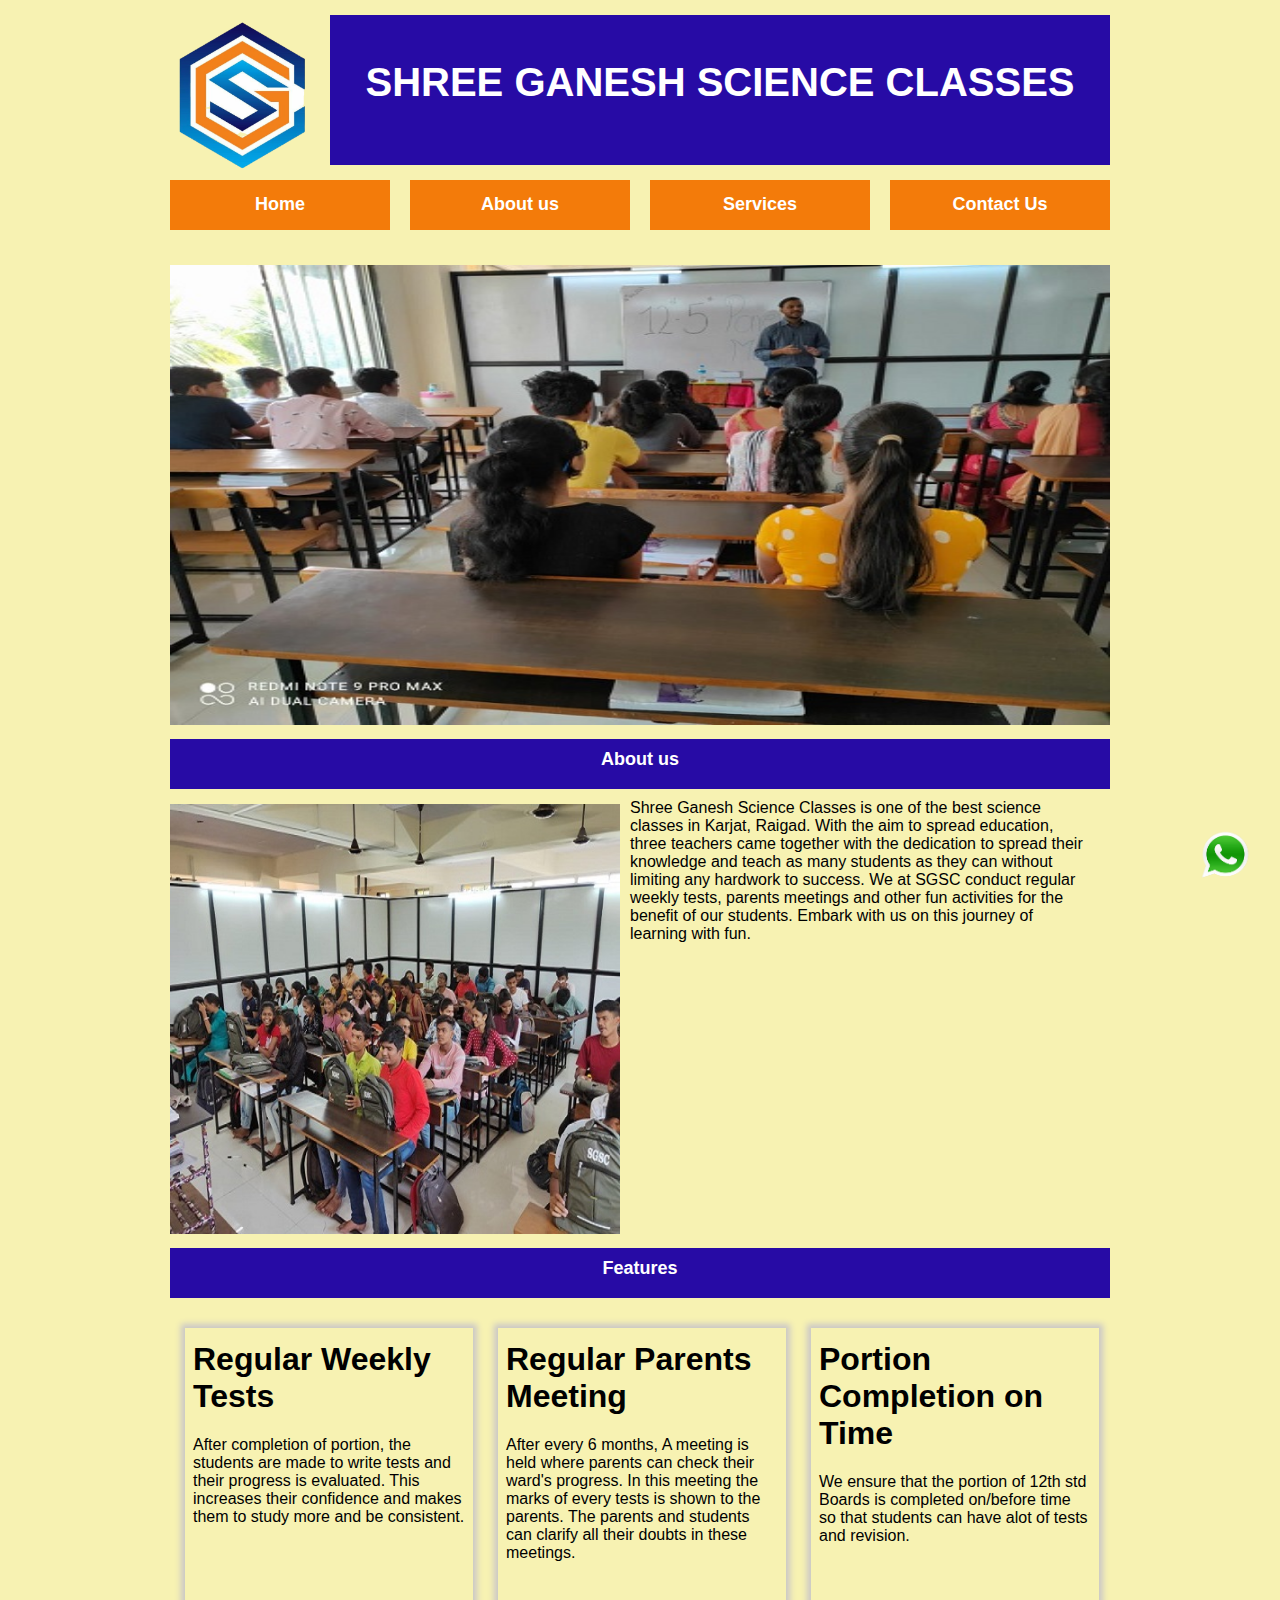
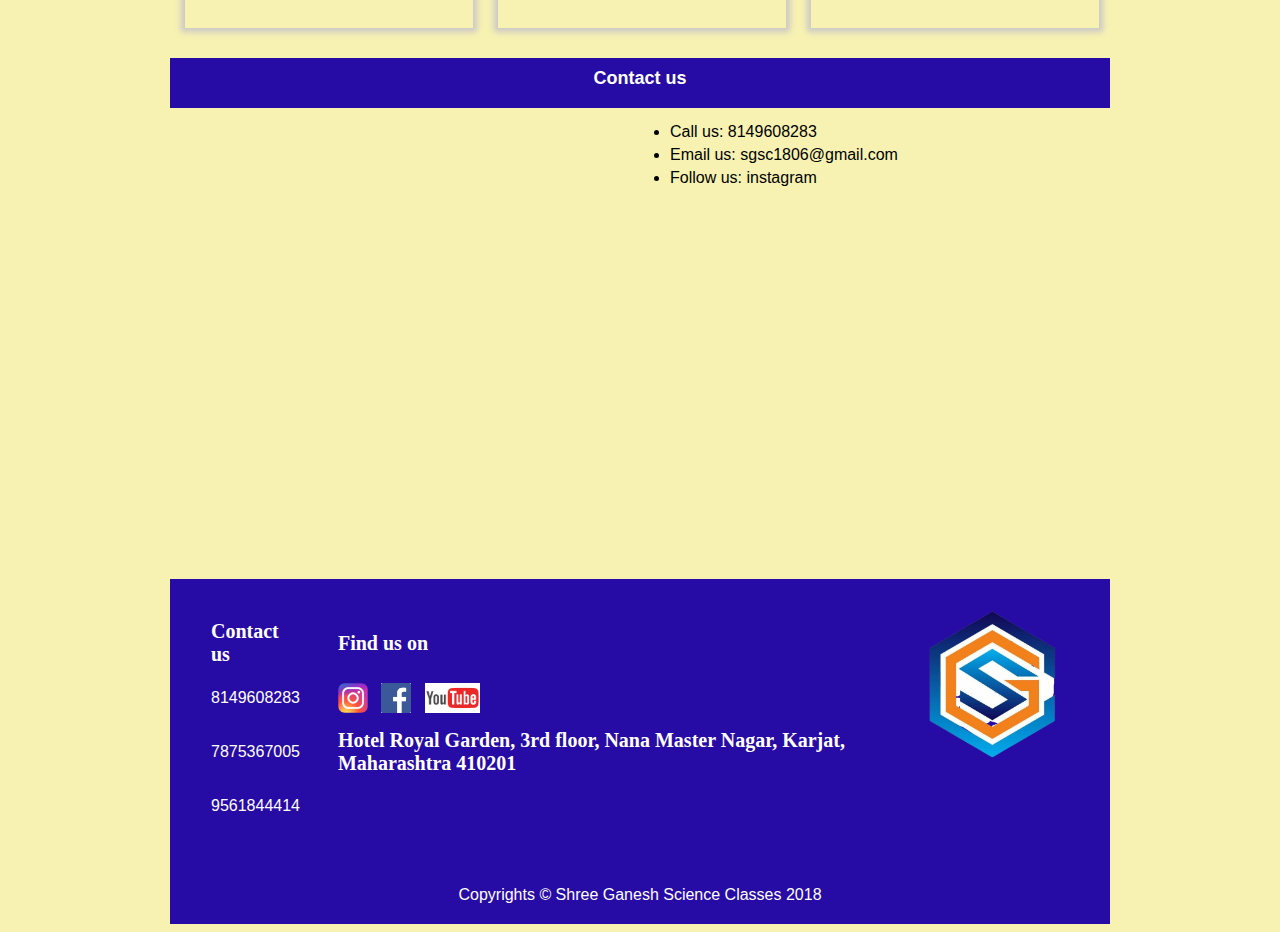
<file: index.html>
<!DOCTYPE html>
<html lang="en">
<head>
    <meta charset="UTF-8">
    <meta http-equiv="X-UA-Compatible" content="IE=edge">
    <meta name="viewport" content="width=device-width, initial-scale=1.0">
    <title>SGSC</title>
    <link rel="stylesheet" href="./asset/css/960.css">
    <link rel="stylesheet" href="./asset/css/style.css">
    <link rel="preconnect" href="https://fonts.googleapis.com">
<link rel="preconnect" href="https://fonts.gstatic.com" crossorigin>
<link rel="stylesheet" href="https://cdnjs.cloudflare.com/ajax/libs/font-awesome/4.7.0/css/font-awesome.min.css">
</head>
<body>
    <div class="container_12 index">
    <!--Header start-->
            <!--Logo and name-->
            <div class="grid_2 logo">
                <img src="./asset/photos/logo.png" width="150px" height="150px" alt="sgsc">
            </div>
            <div class="grid_10 cname">
                SHREE GANESH SCIENCE CLASSES
            </div>
            <!--logo name end-->
            <div class="clear"></div>
            <!--Menu start-->
            <div class="grid_3 menu">
                <a href="home.html" target="iframe" >Home</a>
            </div>
            <div class="grid_3 menu">
                <a href='Aboutus.html' target="iframe">About us</a>
            </div>
            <div class="grid_3 menu">
                <a href="services.html" target="iframe">Services</a>
            </div>
            <div class="grid_3 menu">
                <a href="contactus.html" target="iframe">Contact Us</a>
            </div>
            <!--Menu End-->
            <div class="clear"></div>
           
         <!--Header End-->
         <div class="grid_12 iframe">
            <iframe id="iframe" height="1920px" width="1000px"  name="iframe" src="home.html"></iframe>
        </div>

        <a href="http://api.whatsapp.com/send?phone=918149608283&text=Hi,I saw your websites and these are my requirements" target="_blank"><img src="./asset/photos/whatsapp.png" height="50px" width="50px" id="whatsapp"></a>
        <!--footer-->
        <div class="grid_12  footer">
            <div class="grid_9">
            <table id="foottable" cellspacing="10px" >
                <tr>
                    <th>Contact us</th>
                    <th></th>
                    <td>
                    <th>Find us on</th>
                    </td>
                </tr>
                <tr>
                    <td>8149608283</td>
                    <td></td>
                    <td>
                    <td>
                        <a href="https://www.instagram.com/sgsc1806/" target="_blank"><img src="./asset/photos/instagram.png" height="30px" width="30px" id="insta"></a>&nbsp;&nbsp;
                        <a href="https://www.facebook.com/pg/shreeganeshscienceclasses/posts/" target="_blank"><img src="./asset/photos/fb.png" height="30px" width="30px" id="insta"></a>&nbsp;&nbsp;
                        <a href="https://www.youtube.com/channel/UCPqvW0ilxSBFKZ1t57Q15HQ" target="_blank"><img src="./asset/photos/youtube.png" height="30px" width="55px" id="insta"></a>
                        
                    </td>
                    </td>
                </tr>
                <tr height="40px">
                    
                    <td>7875367005</td>
                    <td></td>
                    <td rowspan="2">
                        <th>Hotel Royal Garden, 3rd floor, Nana Master Nagar, Karjat, Maharashtra 410201<th>
                    </td>
                </tr>
                <tr  height="40px">
                    <td>9561844414</td>
                    <td></td>
                </tr>
            </table>  
            
            </div>
            <div class="grid_2">
                <img src="./asset/photos/logo.png" width="150px" height="150px" alt="sgsc" >
            </div>
            
            <div class="clear"></div>
            
            <p id="copyrights">
                Copyrights &copy; Shree Ganesh Science Classes 2018
            </p>
        </div>
        <!--footer end-->
    </div>
</body>
</html>
</file>
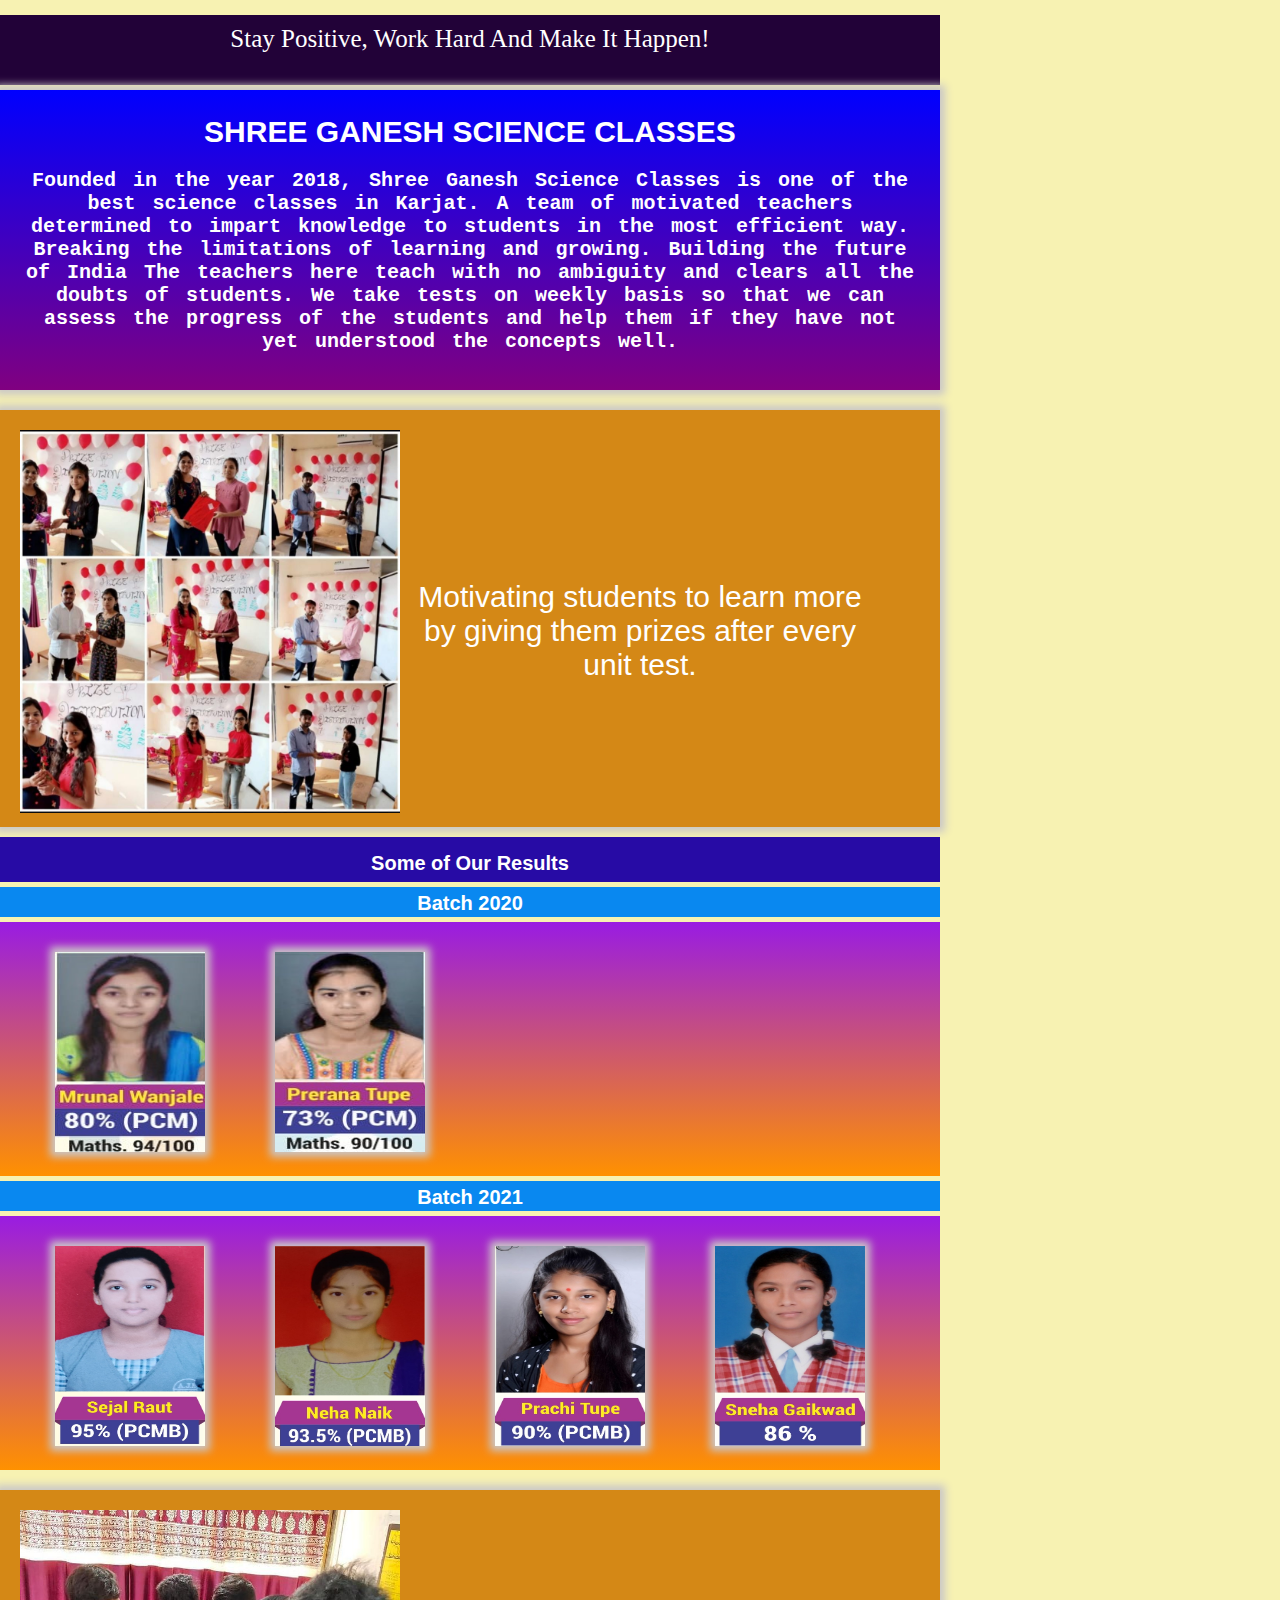
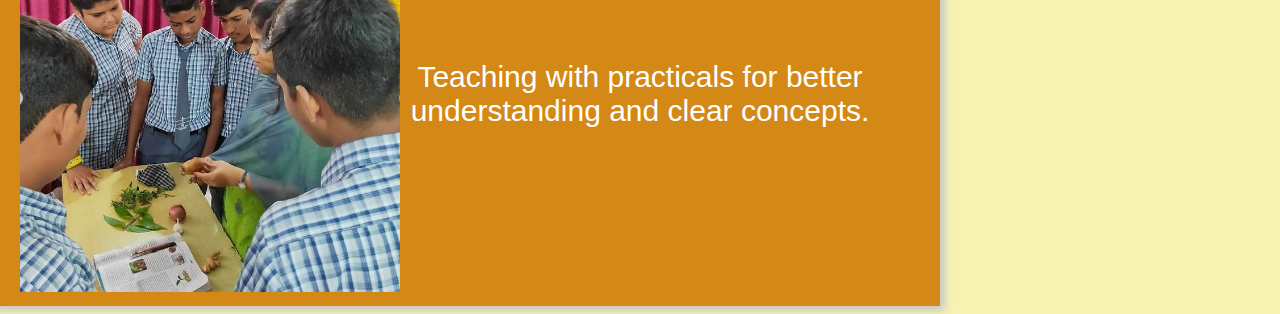
<file: Aboutus.html>
<!DOCTYPE html>
<html lang="en">
<head>
    <meta charset="UTF-8">
    <meta http-equiv="X-UA-Compatible" content="IE=edge">
    <meta name="viewport" content="width=device-width, initial-scale=1.0">
    <title>SGSC|About Us</title>
    <link rel="stylesheet" href="./asset/css/960.css">
    <link rel="stylesheet" href="./asset/css/style.css">
    <link rel="preconnect" href="https://fonts.googleapis.com">
<link rel="preconnect" href="https://fonts.gstatic.com" crossorigin>
<link rel="stylesheet" href="https://cdnjs.cloudflare.com/ajax/libs/font-awesome/4.7.0/css/font-awesome.min.css">
</head>
<body>
    
    <div class="container_12 home">
        <div class="grid_12 quoteabout">
            Stay Positive, Work Hard And Make It Happen!
        </div>
        <div class="clear"></div>
        <div class="grid_12 aboutfirst" >
            <h1 style="color: white;">SHREE GANESH SCIENCE CLASSES</h1>
            <p>
                Founded in the year 2018, Shree Ganesh Science Classes is one of the best science classes in Karjat. A team of motivated teachers determined to impart knowledge 
                to students in the most efficient way. 
                Breaking the limitations of learning and growing. Building the future of India
                The teachers here teach with no ambiguity and clears all the doubts of students. We take tests on weekly basis so that we can assess the 
                progress of the students and help them if they have not yet understood the concepts well.
            </p>
        </div>
        <div class="clear"></div>
        <div class="grid_12 about1">
            <div class="grid_5" >
                <img src="./asset/photos/christmas.jpeg" width="100%" >
            </div>
            <div class="grid_6 aboutone">
                <p>
                    Motivating students to learn more by giving them prizes after every unit test.
                </p>
            </div>
        </div>
        <div class="clear"></div>

        <div class="grid_12 section" style="height: 45px;padding-bottom: 5px;">
            <h1 style="font-size: 20px;">Some of Our Results</h1>
        </div>
        <div class="grid_12 r2020">
            <h1 style="color: white;">Batch 2020</h1>
        </div>
        <div class="grid_12 about2_1">
            
           
            <div class="grid_3 about2">
                <img src="./asset/photos/five.jpg" height="200px" width="150px">
            </div>
            <div class="grid_3 about2">
                <img src="./asset/photos/six.jpg" height="200px" width="150px">
            </div>
        </div>
        <div class="clear"></div>
        <div class="grid_12 r2020">
            <h1 style="color: white;">Batch 2021</h1>
        </div>
        <div class="grid_12 about2_1">
            
            <div class="grid_3 about2">
                <img src="./asset/photos/one.jpg" height="200px" width="150px">
            </div>
            <div class="grid_3 about2">
                <img src="./asset/photos/two.jpg" height="200px" width="150px">
            </div>
            <div class="grid_3 about2">
                <img src="./asset/photos/three.jpg" height="200px" width="150px">
            </div>
            <div class="grid_3 about2">
                <img src="./asset/photos/four.jpg" height="200px" width="150px">
            </div>
        </div>
        <div class="clear"></div>

        <div class="grid_12 about1">
            <div class="grid_5" >
                <img src="./asset/photos/pract2.png" width="100%" >
            </div>
            <div class="grid_6 aboutone">
                <p>
                    Teaching with practicals for better understanding and clear concepts.
                </p>
            </div>
        </div>
    
    </div>
    
</body>
</html>
</file>
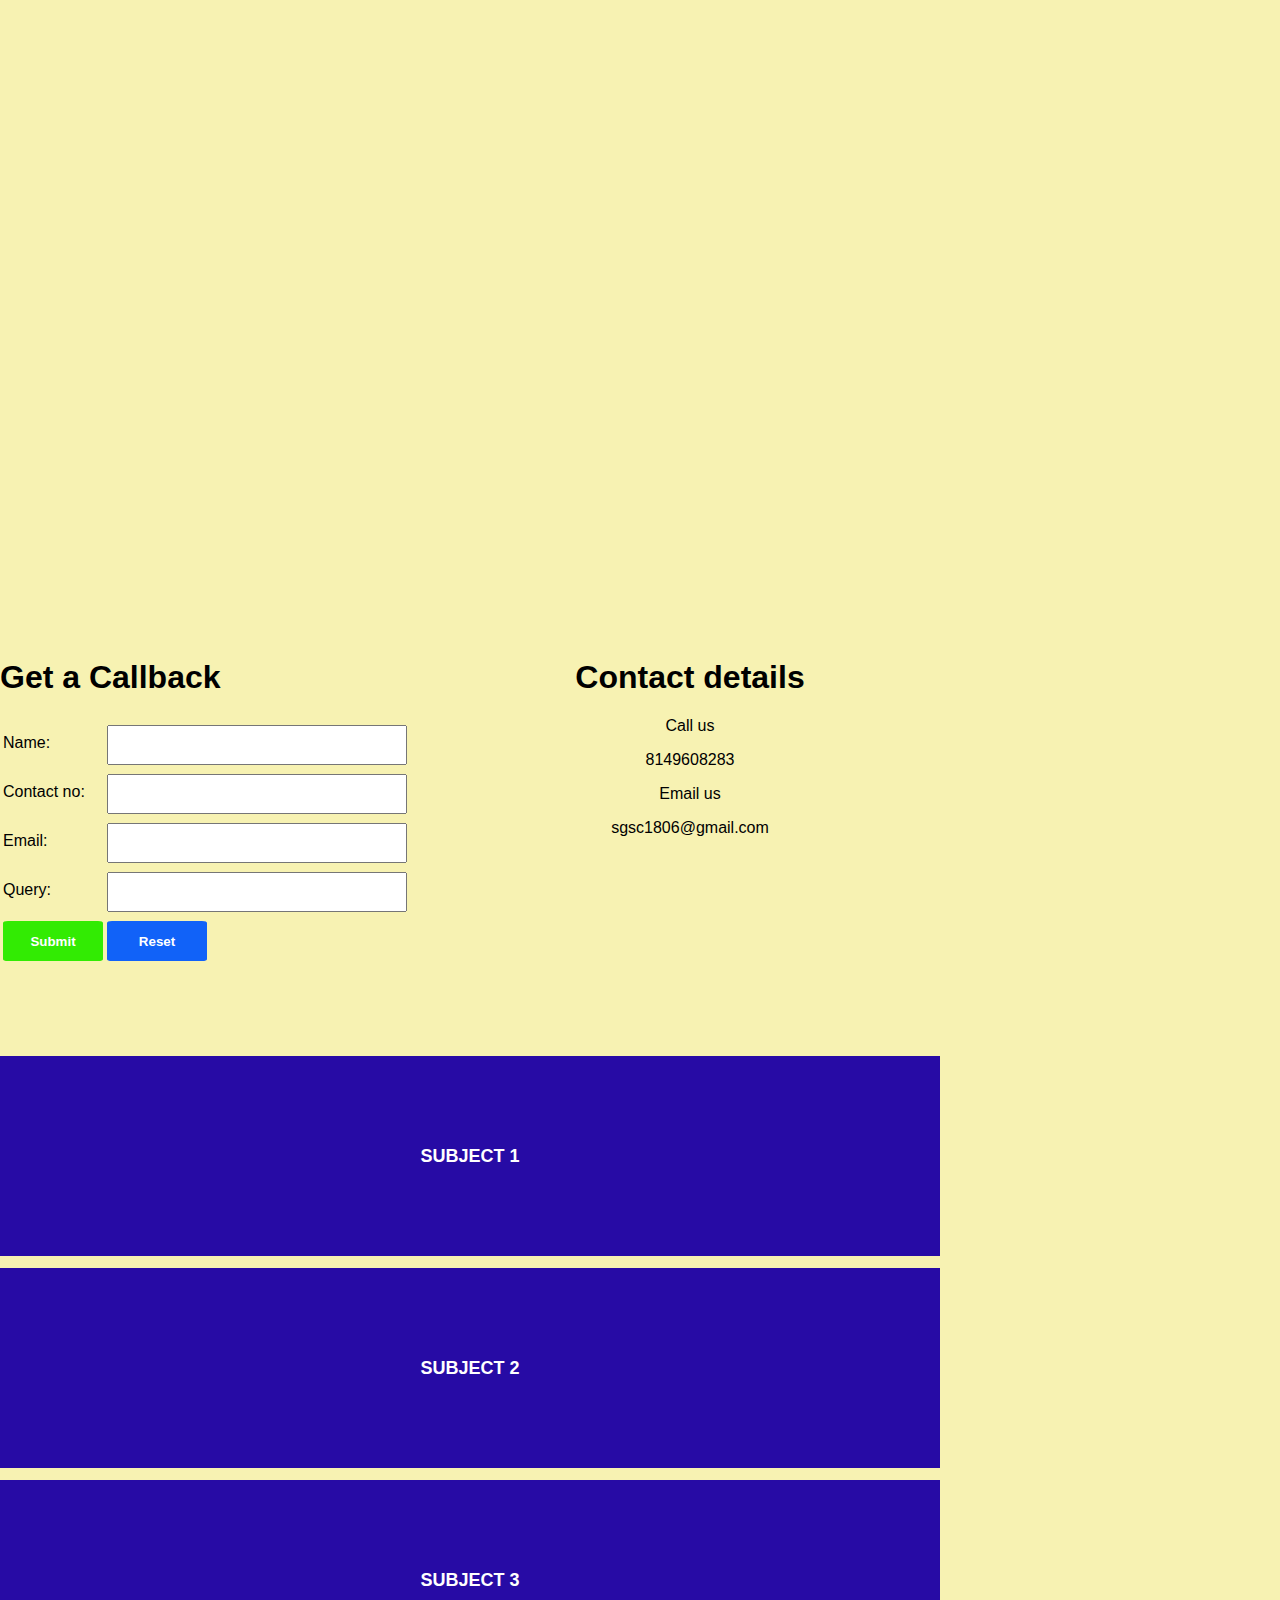
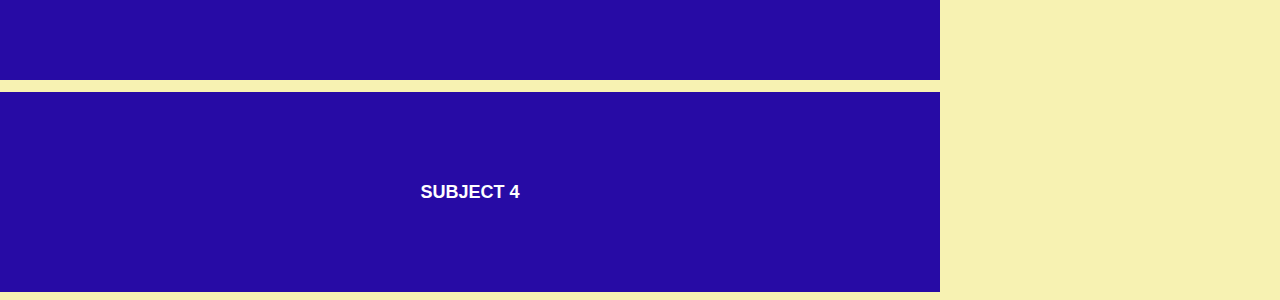
<file: contactus.html>
<!DOCTYPE html>
<html lang="en">
<head>
    <meta charset="UTF-8">
    <meta http-equiv="X-UA-Compatible" content="IE=edge">
    <meta name="viewport" content="width=device-width, initial-scale=1.0">
    <title>SGSC|Contact Us</title>
    <link rel="stylesheet" href="./asset/css/960.css">
    <link rel="stylesheet" href="./asset/css/style.css">
    <link rel="preconnect" href="https://fonts.googleapis.com">
<link rel="preconnect" href="https://fonts.gstatic.com" crossorigin>
<link rel="stylesheet" href="https://cdnjs.cloudflare.com/ajax/libs/font-awesome/4.7.0/css/font-awesome.min.css">
</head>
<body>
    
    <div class="container_12 home">
        <div class="grid_12 map">
            <iframe src="https://www.google.com/maps/embed?pb=!1m18!1m12!1m3!1d3774.317572792159!2d73.3244158141587!3d18.917332387179155!2m3!1f0!2f0!3f0!3m2!1i1024!2i768!4f13.1!3m3!1m2!1s0x3be7fb4980418501%3A0xbefd97630eeeb4f6!2sShree%20Ganesh%20Science%20Classes%20(SGSC)!5e0!3m2!1sen!2sin!4v1631158733443!5m2!1sen!2sin" width="100%" height="550px" style="border:0;" allowfullscreen="" loading="lazy"></iframe>
        </div>
        <div class="clear"></div>
        <div class="grid_6 condetails">
            <h1>Get a Callback</h1>
            <form>
                <table>
                        <tr>
                            <td><label for="name">Name:</label></td>
                            <td><input type="text" id="name"></td>
                        </tr>
                        <tr>
                            <td><label for="contact">Contact no:</label></td>
                            <td><input type="text" id="contact"></td>
                        </tr>
                        <tr>
                            <td><label for="email">Email:</label></td>
                            <td><input type="email" id="email"></td>
                        </tr>
                        <tr>
                            <td><label for="query">Query:</label></td>
                            <td><input type="text" id="query"></td>
                        </tr>
                        <tr>
                            <td><button type="submit">Submit</button></td>
                            <td><button type="reset">Reset</button></td>
                        </tr>        
                </table>
            </form>
        </div>
        <div class="grid_6 condetails  number">
            <h1>Contact details</h1>
            <p>Call us</p>
            <p>8149608283</p>
            <p>Email us</p>
            <p>sgsc1806@gmail.com</p>
        </div>


        <div class="grid_12 consection consection1 ">
            
        </div>
        <div class="grid_12 consection consection2 ">
            
        </div>
        <div class="grid_12 consection consection3 ">
            
        </div>
        <div class="grid_12 consection consection4 ">
          
        </div>
        
         <!--Main section End-->
    </div>
</body>
</html>
</file>
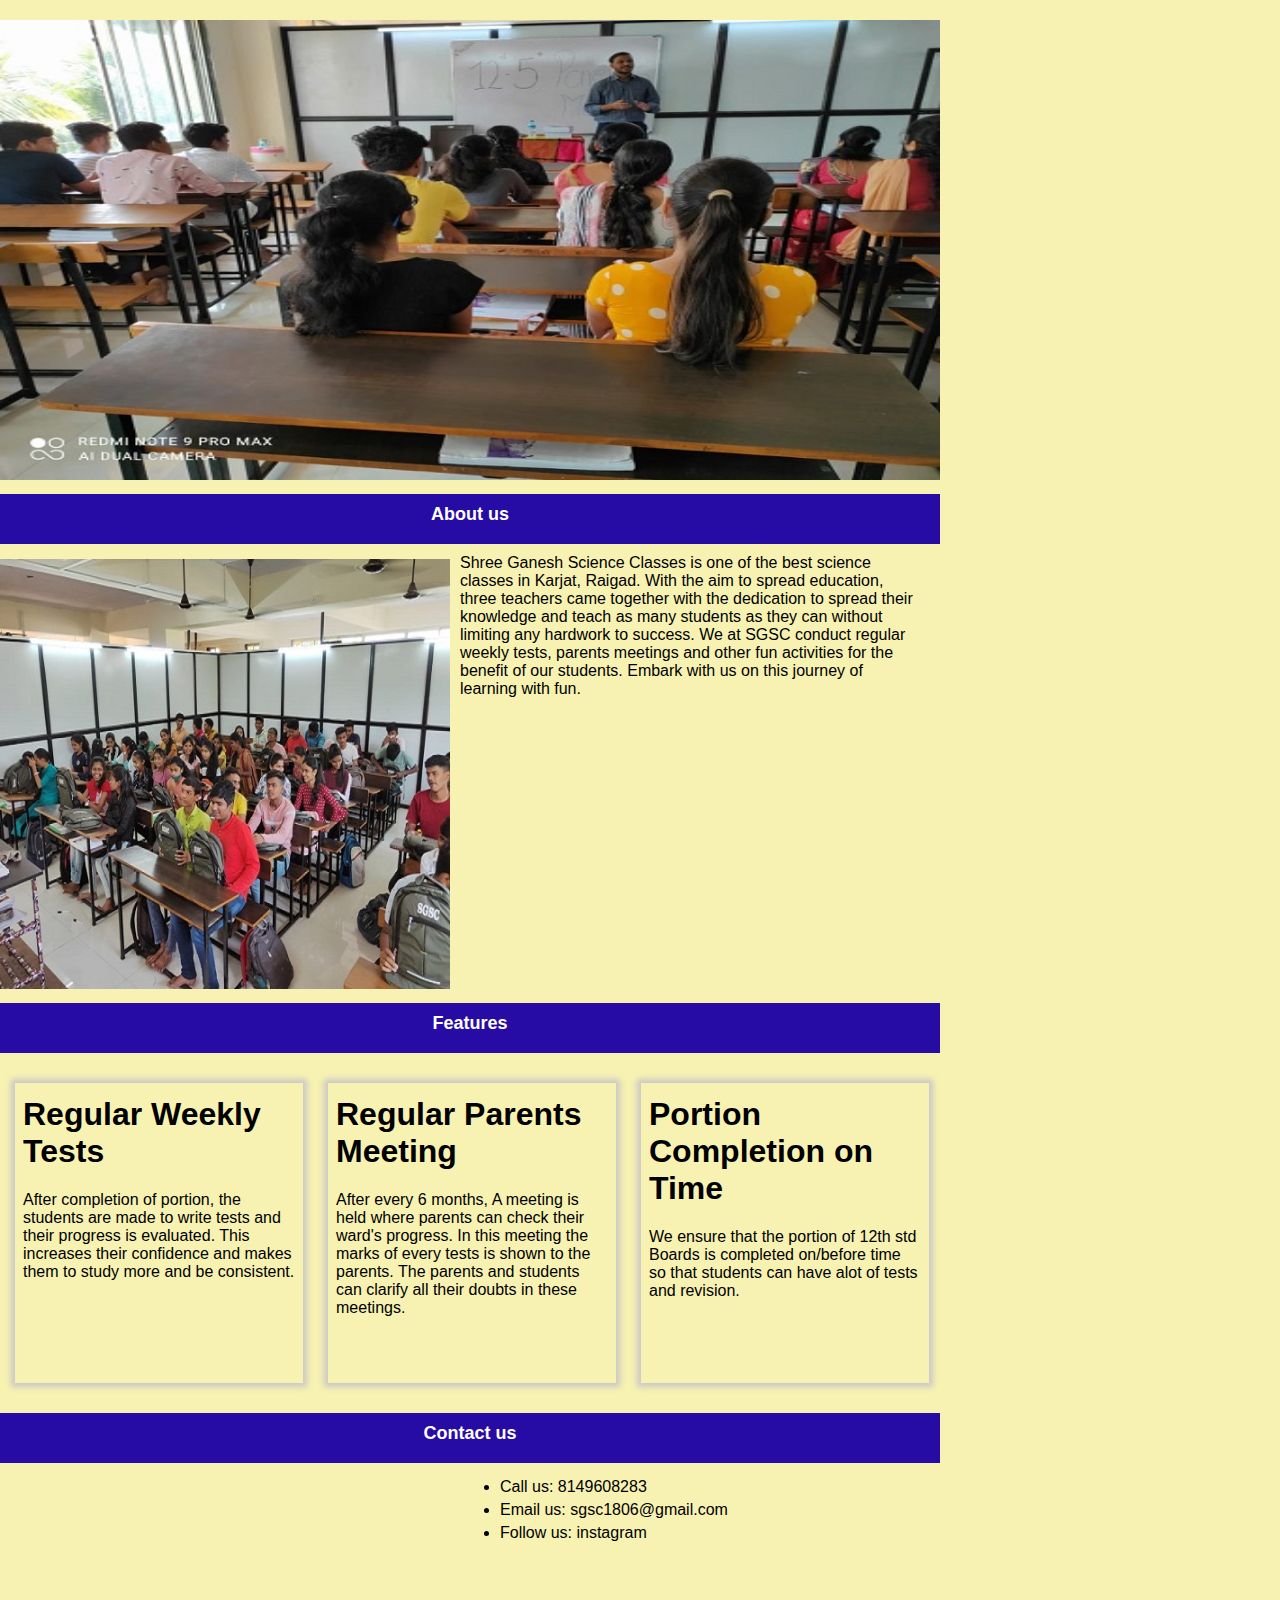
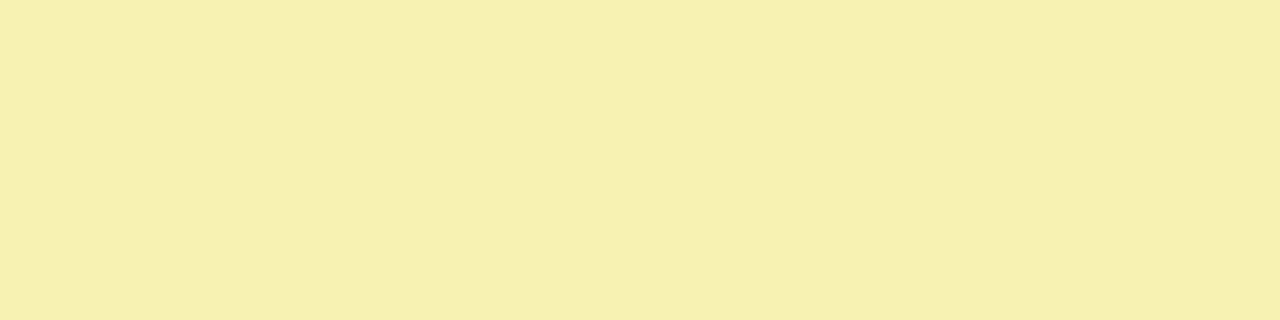
<file: home.html>
<!DOCTYPE html>
<html lang="en">
<head>
    <meta charset="UTF-8">
    <meta http-equiv="X-UA-Compatible" content="IE=edge">
    <meta name="viewport" content="width=device-width, initial-scale=1.0">
    <title>SGSC|Home</title>
    <link rel="stylesheet" href="./asset/css/960.css">
    <link rel="stylesheet" href="./asset/css/style.css">
    <link rel="preconnect" href="https://fonts.googleapis.com">
<link rel="preconnect" href="https://fonts.gstatic.com" crossorigin>
<link rel="stylesheet" href="https://cdnjs.cloudflare.com/ajax/libs/font-awesome/4.7.0/css/font-awesome.min.css">
</head>
<body>
    
    <div class="container_12 home">
        <!--Header start-->
            <!--Banner start-->
            <div class="grid_12 banner">
                <img src="./asset/photos/p1.jpeg" width="940px" height="460px">
            </div>
            <!--Banner End-->
         <!--Header End-->
         <div class="clear"></div>
         <!--Main section start-->
         <!--About us section start-->
         <div class="grid_12 section">
             About us
         </div>
         <div class="clear"></div>


         <div class="grid_6 about">
            <img src="./asset/photos/p2.jpeg" width="450px" height="430px">

        </div>
        <div class="grid_6 about">
            Shree Ganesh Science Classes is one of the best science classes in Karjat, Raigad. With the aim to spread education, three teachers came 
            together with the dedication to spread their knowledge and teach as many students as they can without limiting any hardwork to success. 
            We at SGSC conduct regular weekly tests, parents meetings and other fun activities for the benefit of our students. Embark with us on this journey 
            of learning with fun.
        </div>
        <!--About us section End-->
        <!--Services section start-->
        <div class="grid_12 section">
            Features
        </div>
        <div class="clear"></div>
        <div class=" grid_4 service">
            <h1>Regular Weekly Tests</h1>
            <p>
                After completion of portion, the students are made to write tests and their progress is evaluated. This increases their confidence and makes 
                them to study more and be consistent.
            </p>
        </div>
        <div class=" grid_4 service">
            <h1>Regular Parents Meeting</h1>
            <p>
                After every 6 months, A meeting is held where parents can check their ward's progress. In this meeting the marks of every tests is shown to 
                the parents. The parents and students can clarify all their doubts in these meetings.
            </p>
        </div>
        <div class=" grid_4 service">
            <h1>Portion Completion on Time</h1>
            <p>
                We ensure that the portion of 12th std Boards is completed on/before time so that students can have alot of tests and revision.
            </p>
        </div>
        <!--Services section End-->
        <div class="clear"></div>
        <!--Contact us section start-->
        <div class="grid_12 section">
            Contact us
        </div>
        <div class="clear"></div>
        <div class="grid_6 contact">
            <iframe src="https://www.google.com/maps/embed?pb=!1m18!1m12!1m3!1d3774.317572792159!2d73.3244158141587!3d18.917332387179155!2m3!1f0!2f0!3f0!3m2!1i1024!2i768!4f13.1!3m3!1m2!1s0x3be7fb4980418501%3A0xbefd97630eeeb4f6!2sShree%20Ganesh%20Science%20Classes%20(SGSC)!5e0!3m2!1sen!2sin!4v1631158733443!5m2!1sen!2sin" width="460" height="430px" style="border:0;" allowfullscreen="" loading="lazy"></iframe>
        </div>
        <div class="grid_6 contact">
            <ul>
                <li>Call us: 8149608283</li>
                <li>Email us: sgsc1806@gmail.com</li>
                <li>Follow us: instagram</li>
            </ul>
        </div>
        <!--Contact us section End-->
        <div class="clear"></div>
        
         <!--Main section End-->
    </div>
</body>
</html>
</file>
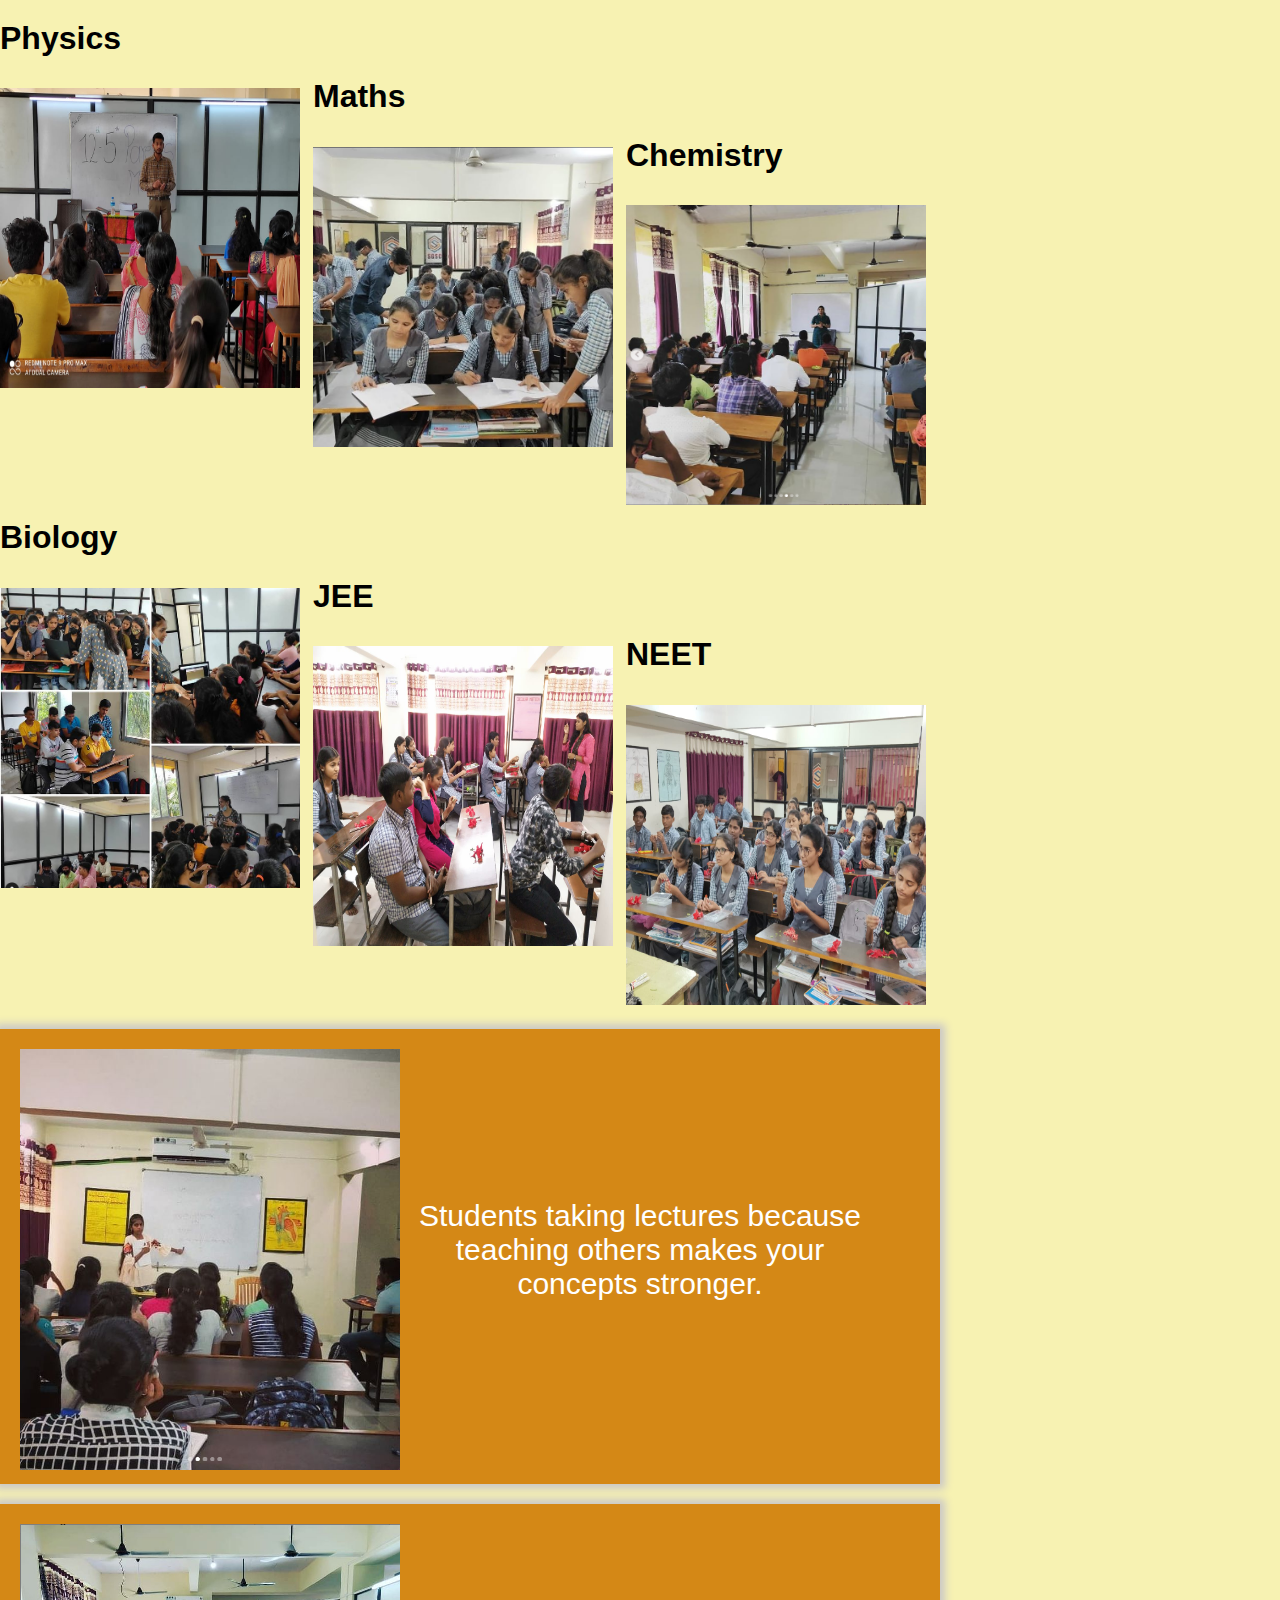
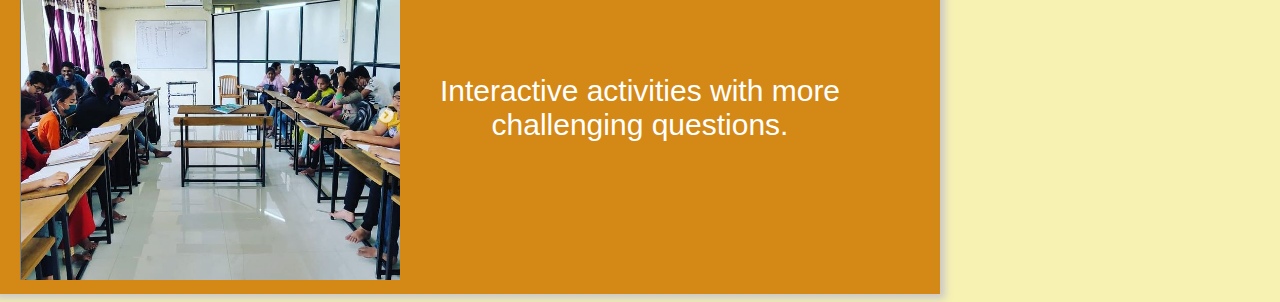
<file: services.html>
<!DOCTYPE html>
<html lang="en">
<head>
    <meta charset="UTF-8">
    <meta http-equiv="X-UA-Compatible" content="IE=edge">
    <meta name="viewport" content="width=device-width, initial-scale=1.0">
    <title>SGSC|Services</title>
    <link rel="stylesheet" href="./asset/css/960.css">
    <link rel="stylesheet" href="./asset/css/style.css">
    <link rel="preconnect" href="https://fonts.googleapis.com">
<link rel="preconnect" href="https://fonts.gstatic.com" crossorigin>
<link rel="stylesheet" href="https://cdnjs.cloudflare.com/ajax/libs/font-awesome/4.7.0/css/font-awesome.min.css">
</head>
<body>
    
    <div class="container_12 home">

        <div class="grid_12 services1" >
            <h1>Physics</h1>
            <div class="grid_4 pcmb">
                
                <img src="./asset/photos/physics.jpeg" height="300" width="300px">
            </div>
            <h1>Maths</h1>
            <div class="grid_4 pcmb">
                <img src="./asset/photos/sau.jpeg" height="300px" width="300px">
            </div>
            <h1>Chemistry</h1>
            <div class="grid_4 pcmb">
                <img src="./asset/photos/chem.png" height="300px" width="300px">
            </div>
        </div>


        <div class="grid_12 services1" >
            <h1>Biology</h1>
            <div class="grid_4 pcmb">
                
                <img src="./asset/photos/biology.png" height="300px" width="300px">
            </div>
            <h1>JEE</h1>
            <div class="grid_4 pcmb">
                <img src="./asset/photos/practical.jpeg" height="300px" width="300px">
            </div>
            <h1>NEET</h1>
            <div class="grid_4 pcmb">
                <img src="./asset/photos/bio.jpeg" height="300px" width="300px">
            </div>
        </div>

        <div class="grid_12 about1">
            <div class="grid_5" >
                <img src="./asset/photos/lectures.png" width="100%" >
            </div>
            <div class="grid_6 aboutone">
                <p>
                    Students taking lectures because teaching others makes your concepts stronger.
                </p>
            </div>
        </div>

        <div class="grid_12 about1">
            <div class="grid_5" >
                <img src="./asset/photos/games.png" width="100%" >
            </div>
            <div class="grid_6 aboutone">
                <p>
                    Interactive activities with more challenging questions.
                </p>
            </div>
        </div>


    </div>
</body>
</html>
</file>
<file: asset/css/960.css>
/*
  960 Grid System ~ Core CSS.
  Learn more ~ http://960.gs/

  Licensed under GPL and MIT.
*/

/*
  Forces backgrounds to span full width,
  even if there is horizontal scrolling.
  Increase this if your layout is wider.

  Note: IE6 works fine without this fix.
*/

body {
  min-width: 960px;
}

/* `Container
----------------------------------------------------------------------------------------------------*/

.container_12 {
  margin-left: auto;
  margin-right: auto;
  width: 960px;
}

/* `Grid >> Global
----------------------------------------------------------------------------------------------------*/

.grid_1,
.grid_2,
.grid_3,
.grid_4,
.grid_5,
.grid_6,
.grid_7,
.grid_8,
.grid_9,
.grid_10,
.grid_11,
.grid_12 {
  display: inline;
  float: left;
  margin-left: 10px;
  margin-right: 10px;
}

.push_1, .pull_1,
.push_2, .pull_2,
.push_3, .pull_3,
.push_4, .pull_4,
.push_5, .pull_5,
.push_6, .pull_6,
.push_7, .pull_7,
.push_8, .pull_8,
.push_9, .pull_9,
.push_10, .pull_10,
.push_11, .pull_11 {
  position: relative;
}

/* `Grid >> Children (Alpha ~ First, Omega ~ Last)
----------------------------------------------------------------------------------------------------*/

.alpha {
  margin-left: 0;
}

.omega {
  margin-right: 0;
}

/* `Grid >> 12 Columns
----------------------------------------------------------------------------------------------------*/

.container_12 .grid_1 {
  width: 60px;
}

.container_12 .grid_2 {
  width: 140px;
}

.container_12 .grid_3 {
  width: 220px;
}

.container_12 .grid_4 {
  width: 300px;
}

.container_12 .grid_5 {
  width: 380px;
}

.container_12 .grid_6 {
  width: 460px;
}

.container_12 .grid_7 {
  width: 540px;
}

.container_12 .grid_8 {
  width: 620px;
}

.container_12 .grid_9 {
  width: 700px;
}

.container_12 .grid_10 {
  width: 780px;
}

.container_12 .grid_11 {
  width: 860px;
}

.container_12 .grid_12 {
  width: 940px;
}

/* `Prefix Extra Space >> 12 Columns
----------------------------------------------------------------------------------------------------*/

.container_12 .prefix_1 {
  padding-left: 80px;
}

.container_12 .prefix_2 {
  padding-left: 160px;
}

.container_12 .prefix_3 {
  padding-left: 240px;
}

.container_12 .prefix_4 {
  padding-left: 320px;
}

.container_12 .prefix_5 {
  padding-left: 400px;
}

.container_12 .prefix_6 {
  padding-left: 480px;
}

.container_12 .prefix_7 {
  padding-left: 560px;
}

.container_12 .prefix_8 {
  padding-left: 640px;
}

.container_12 .prefix_9 {
  padding-left: 720px;
}

.container_12 .prefix_10 {
  padding-left: 800px;
}

.container_12 .prefix_11 {
  padding-left: 880px;
}

/* `Suffix Extra Space >> 12 Columns
----------------------------------------------------------------------------------------------------*/

.container_12 .suffix_1 {
  padding-right: 80px;
}

.container_12 .suffix_2 {
  padding-right: 160px;
}

.container_12 .suffix_3 {
  padding-right: 240px;
}

.container_12 .suffix_4 {
  padding-right: 320px;
}

.container_12 .suffix_5 {
  padding-right: 400px;
}

.container_12 .suffix_6 {
  padding-right: 480px;
}

.container_12 .suffix_7 {
  padding-right: 560px;
}

.container_12 .suffix_8 {
  padding-right: 640px;
}

.container_12 .suffix_9 {
  padding-right: 720px;
}

.container_12 .suffix_10 {
  padding-right: 800px;
}

.container_12 .suffix_11 {
  padding-right: 880px;
}

/* `Push Space >> 12 Columns
----------------------------------------------------------------------------------------------------*/

.container_12 .push_1 {
  left: 80px;
}

.container_12 .push_2 {
  left: 160px;
}

.container_12 .push_3 {
  left: 240px;
}

.container_12 .push_4 {
  left: 320px;
}

.container_12 .push_5 {
  left: 400px;
}

.container_12 .push_6 {
  left: 480px;
}

.container_12 .push_7 {
  left: 560px;
}

.container_12 .push_8 {
  left: 640px;
}

.container_12 .push_9 {
  left: 720px;
}

.container_12 .push_10 {
  left: 800px;
}

.container_12 .push_11 {
  left: 880px;
}

/* `Pull Space >> 12 Columns
----------------------------------------------------------------------------------------------------*/

.container_12 .pull_1 {
  left: -80px;
}

.container_12 .pull_2 {
  left: -160px;
}

.container_12 .pull_3 {
  left: -240px;
}

.container_12 .pull_4 {
  left: -320px;
}

.container_12 .pull_5 {
  left: -400px;
}

.container_12 .pull_6 {
  left: -480px;
}

.container_12 .pull_7 {
  left: -560px;
}

.container_12 .pull_8 {
  left: -640px;
}

.container_12 .pull_9 {
  left: -720px;
}

.container_12 .pull_10 {
  left: -800px;
}

.container_12 .pull_11 {
  left: -880px;
}

/* `Clear Floated Elements
----------------------------------------------------------------------------------------------------*/

/* http://sonspring.com/journal/clearing-floats */

.clear {
  clear: both;
  display: block;
  overflow: hidden;
  visibility: hidden;
  width: 0;
  height: 0;
}

/* http://www.yuiblog.com/blog/2010/09/27/clearfix-reloaded-overflowhidden-demystified */

.clearfix:before,
.clearfix:after,
.container_12:before,
.container_12:after {
  content: '.';
  display: block;
  overflow: hidden;
  visibility: hidden;
  font-size: 0;
  line-height: 0;
  width: 0;
  height: 0;
}

.clearfix:after,
.container_12:after {
  clear: both;
}

/*
  The following zoom:1 rule is specifically for IE6 + IE7.
  Move to separate stylesheet if invalid CSS is a problem.
*/

.clearfix,
.container_12 {
  zoom: 1;
}
</file>
<file: asset/css/style.css>
*{
    box-sizing: border-box;
    font-family:  'Open Sans', sans-serif;
    
    
    margin-top: 5px;
    margin-left: 0px;
    margin-right: 0px;
    
    
}
body{
    background-color: rgb(247, 242, 178);
}

/*header fixed*/
.cname{
    font-size: 40px;
    text-align: center;
    height: 150px;
    padding-top: 45px;
    font-weight: bold;
    background-color: rgb(39, 11, 165);
    color: white;
}
.menu{
    /* border-style:solid ; */
    height: 50px;
    text-align: center;
    padding-top: 9px;
    font-size: large;
    font-weight: bold;
    background-color: rgb(243, 123, 10);
    margin-top: 6px;
}
.menu a{
    text-decoration: none;
    color: white;
    display: block;
}
.menu:hover{
 background-color: rgb(235, 196, 21);
}



.iframe{
    padding-top:10px ;
}
#iframe{
    border: none; 
    padding: 0px;
    margin: 0px;
}


.section{
    /* border-style: solid; */
    height: 50px;
    text-align: center;
    padding-top: 10px;
    font-size: large;
    font-weight: bold;
    background-color: rgb(39, 11, 165) ;
    color: white;
    margin-top: 10px;
}
.about{
    margin-top: 10px;
}


.service{
    margin-top: 30px;
    box-shadow: 0px 0px 6px 4px #CAC7c7;
    padding:8px;
    transition-property: transform;
    transition-duration: 1s;
    margin-bottom: 20px;
    height: 300px;
    width: 30% !important;
    margin-left: 15px !important;
}

.service:hover{
    transform: scale(1.1);
}
.contact{
    margin-top: 10px;
}

#whatsapp{
    position: fixed;
    right: 30px;
    bottom: 20px;
}

.home,.section,.contact,.about,.banner,.contact,.quoteabout,.aboutfirst,.about1,.aboutone,.about2_1,.about2_2,.about2,.r2020,.condetails
,.consection,.map,.services1,.pcmb
{
    margin-left: 0px;
     margin-right: 0px; 
     
   
} 



/*footer fixed*/
.footer{
   
    padding: 20px;
    background-color: rgb(39, 11, 165) ;
    color: white;
    margin-top: 10px;
}
#foottable{
    width:100%;
    /* margin: 30px auto; */
    
}
#copyrights{
    text-align: center;
    margin-top: 50px;
    margin-bottom: 0px;
}
th{
    text-align:left ;
    font-family: cursive;
    font-size: 20px;
}

/*contact us page*/
.consection{
 height: 200px;
 text-align: center;
 padding-top: 90px;
 font-size: large;
 font-weight: bold;
 background-color: rgb(39, 11, 165) ;
 color: white;
 margin-top: 12px;
 
}

.consection:hover{
    background-color: rgb(61, 61, 235);
    
}

/* .consection:hover{display: none;} */

.consection1:after{
    content:'SUBJECT 1';
}
.consection1:hover:after{
    content:'PHYSICS';
}

.consection2:after{
    content:'SUBJECT 2';
}
.consection2:hover:after{
    content:'CHEMISTRY';
}

.consection3:after{
    content:'SUBJECT 3';
}
.consection3:hover:after{
    content:'MATHS';
}

.consection4:after{
    content:'SUBJECT 4';
}
.consection4:hover:after{
    content:'BIOLOGY';
}

/*Contact form*/
.condetails{
    margin-top: 80px;
    margin-bottom: 80px;
}
input[type='text'],input[type='email']{
    width: 300px;
    height: 40px;
}
button[type="submit"]{
    width:100px;
    height: 40px;
    background-color: rgb(50, 235, 3);
    border: none;
    border-radius: 5%;
    color: white;
    font-weight: bold;
}
button[type="reset"]{
    width:100px;
    height: 40px;
    background-color: rgb(17, 98, 248);
    border: none;
    border-radius: 5%;
    color: white;
    font-weight: bold;
}

/*Contact details*/
.number{
    text-align: center;
}

/*Services*/
.pcmb{
    margin-right: 13px;
    
}






























/*About us*/
.aboutfirst{
    background-image: linear-gradient(blue,purple);
    height: 300px;
    padding: 20px;
    box-shadow: 0px 0px 8px 5px #CAC7c7;
}

.aboutfirst h1{
    text-align: center;
    font-size: 30px;
}

.aboutfirst p{
    color:white;
    text-align: center;
    margin-top: 20px;
    font-family:'Courier New', Courier, monospace;
    font-size: 20px;
    word-spacing: 5px;
    font-weight: bold;
}

.aboutone{
    text-align: center;
     padding-top: 150px;
    
}
.aboutone p{
    font-family:cursive,Tahoma, sans-serif;
    font-size: 30px;
    color: white;
}
.about1{
    background-color: rgb(212, 136, 22);
    margin-top: 20px;
    box-shadow: 0px 0px 8px 5px #CAC7c7;
    padding: 10px;
}

.about2_1{
    background-image: linear-gradient(rgb(153, 28, 226),rgb(255, 145, 0));
    padding: 20px;
    text-align: center;
}
.r2020{
    text-align: center;
    background-color: rgb(9, 136, 240);
    padding-bottom: 10px;
    height: 30px;
    font-size: 10px;
}

.about2 img{
    box-shadow: 0px 0px 8px 5px #CAC7c7;
    border: black;
}
.quoteabout{
    
    text-align: center;
    background-color: rgb(34, 2, 56);
    height: 70px;
    padding-top: 10px;
    color: white;
    font-family: cursive;
    font-size: 25px;
}
</file>
